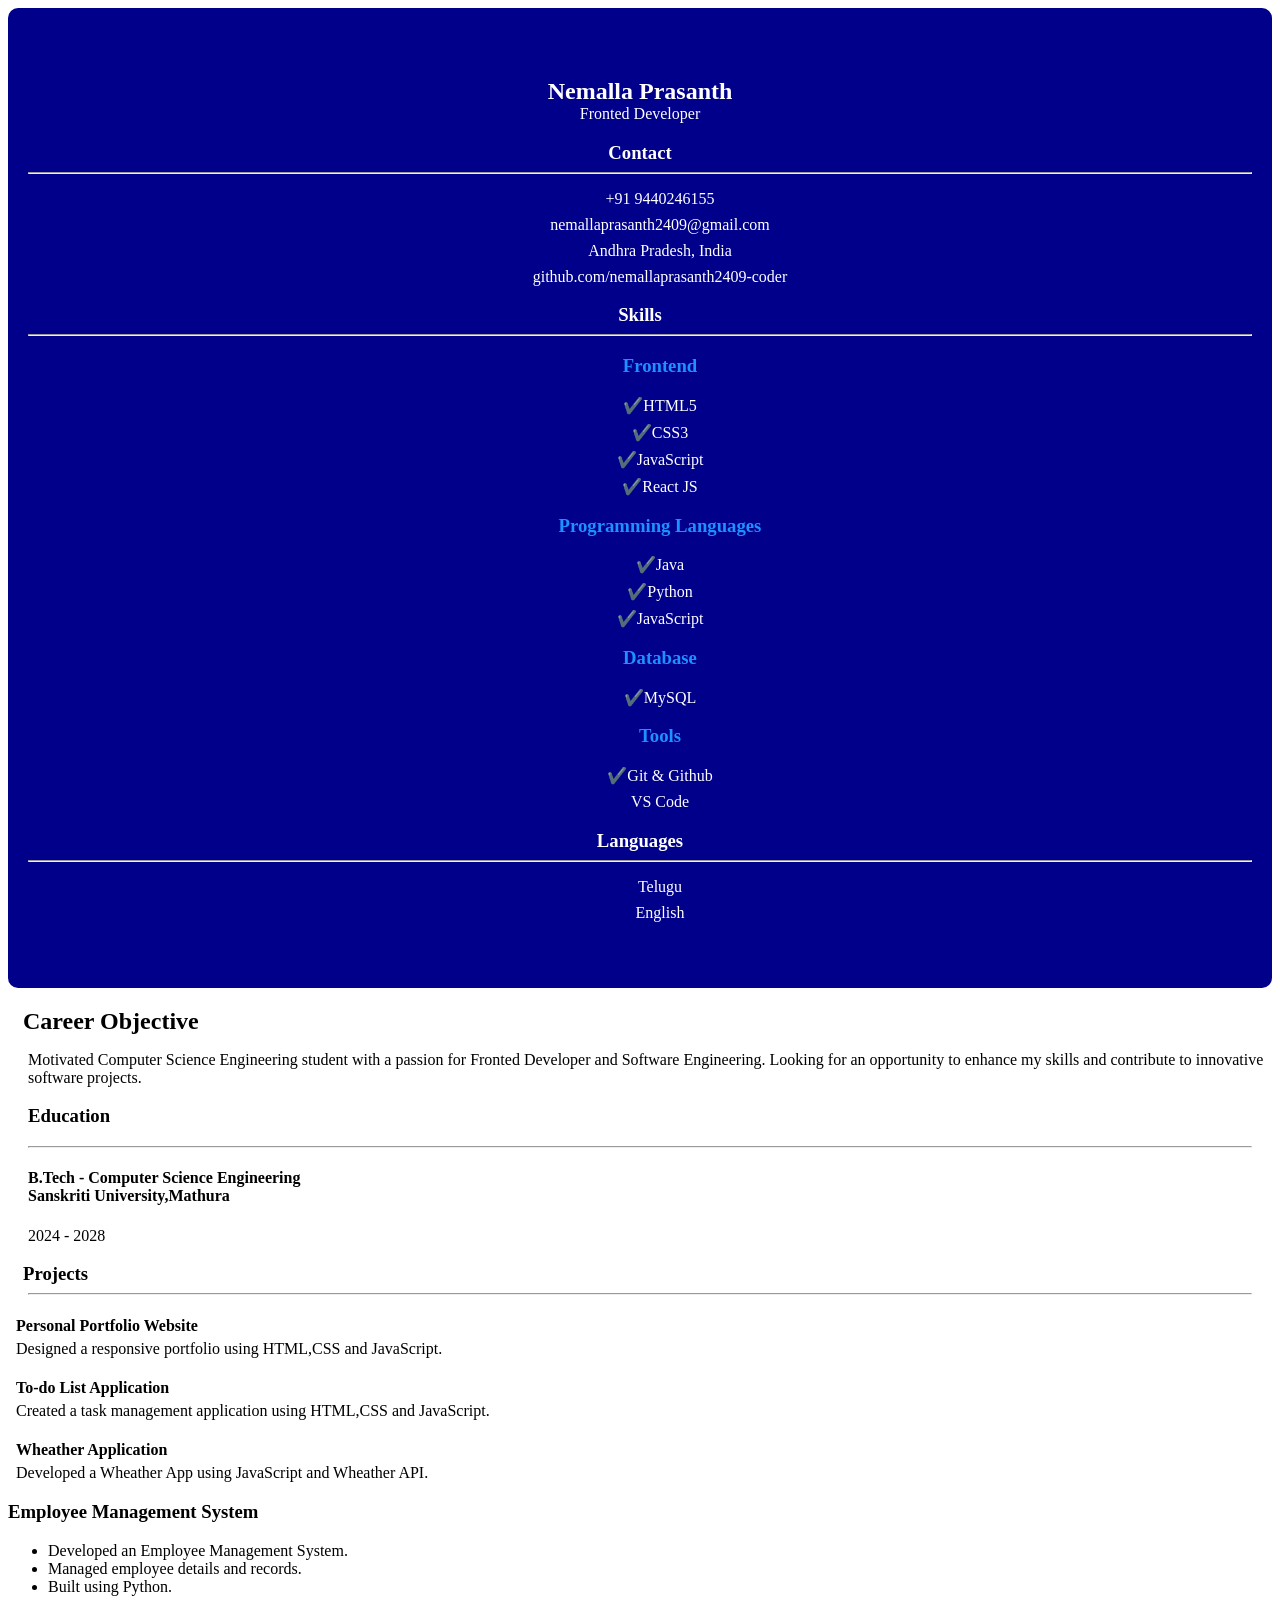
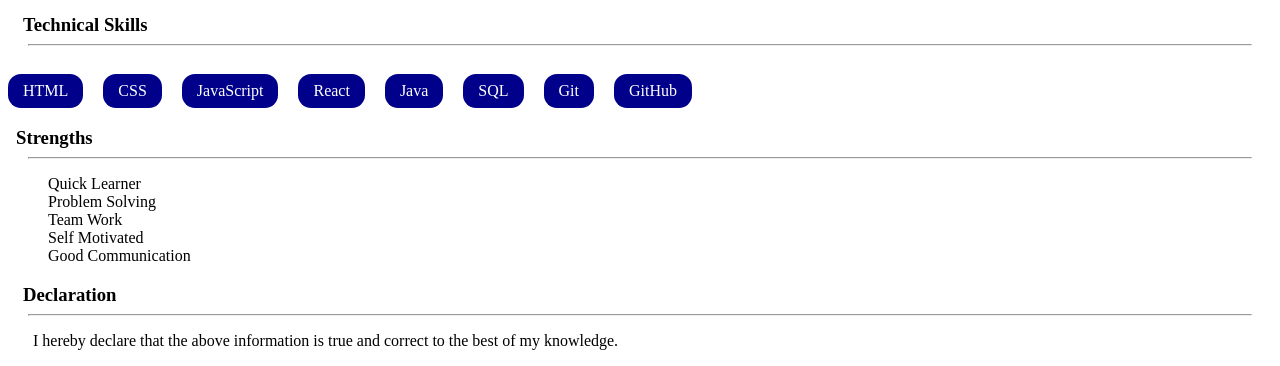
<file: resume.html>
<html>
    <head>
        <title>My Resume</title>
        
    <meta charset="UTF-8">
    <meta name="viewport" content="width=device-width, initial-scale=1.0">
    <title>My Resume</title>

        
    </head>
    <style>
        .body{
           background: darkblue;
           color: white;
           text-align: center;
           border-radius: 10px;
           padding: 50px 0px;
        }
        .f-developer{
            margin-top: 0px;
        }
        .name{
            margin-bottom: 0;
        }
        .contact{
            list-style: none;
            margin-bottom: 8px;
            

        }
        .h-contact{
            margin-bottom: 0;
        }
        .h3-skills{
            list-style: none;
            margin-bottom: 8px;
        }
        .h-skills{
            margin-bottom: 0;

        }
        .h-lang{
            margin-bottom: 0;
        }
        .h3-lang{
            list-style: none;
            margin-bottom: 8px;
        }
        .line{
            margin-left: 20px;
            margin-right: 20px;
        }
        .c-obj{
            margin-bottom: 0;
            margin-left: 15px;
        }
        .heading{
            background: whitesmoke;
        }
        .projects{
            margin-bottom: 5px;
            margin-left: 8px;
        }
        .para{
            margin-top: 0;
            margin-left: 8px;
            
        }
        .t-skills{
            text-align: center ;
            display: flex;
            
            gap:20px;
            flex-wrap: wrap;
        }
        .courses{
            background: darkblue;
            color: white;
            padding: 8px 15px;
            border-radius: 13px;
            margin-top: 20px;
           
            
        }
        .tick{
            list-style: none;
            
        }
        .strength{
            margin-bottom: 5px;
            margin-left: 8px;
        }
        .d-para{
            margin-left: 25px;
        }
        .stack{
            color: dodgerblue;
        }
        .objective{
            margin-left: 20px;
        }

    </style>
    <body>
        <div class="body">
        <div>
        <h2 class="name">Nemalla Prasanth</h2>

        <p class="f-developer">Fronted Developer</p>

        </div>
        <div>
            <h3 class="h-contact">Contact</h3>
            <hr class="line">
            <ul>
                <li class="contact">+91 9440246155</li>
                <li class="contact">nemallaprasanth2409@gmail.com</li>
                <li class="contact">Andhra Pradesh, India</li>
                <li class="contact">github.com/nemallaprasanth2409-coder</li>
            </ul>
        </div>

        <div>
            <h3 class="h-skills">Skills</h3>
            <hr class="line">
            <ul>
                <h3 class="stack">Frontend</h3>
                <li class="h3-skills">✔️HTML5</li>
                <li class="h3-skills">✔️CSS3</li>
                <li class="h3-skills">✔️JavaScript</li>
                <li class="h3-skills">✔️React JS</li>

                <h3 class="stack">Programming Languages</h3>
                <li class="h3-skills">✔️Java</li>
                <li class="h3-skills">✔️Python</li>
                <li class="h3-skills">✔️JavaScript</li>

                <h3 class="stack">Database</h3>
                <li class="h3-skills">✔️MySQL</li>

                
                <h3 class="stack">Tools</h3>

                <li class="h3-skills">✔️Git & Github</li>
                <li class="h3-skills">VS Code</li>

                
                
                
                
            </ul>
        </div>

        <div>
            <h3 class="h-lang">Languages</h3>
            <hr class="line">
            <ul>
                <li class="h3-lang">Telugu</li>
                <li  class="h3-lang">English</li>
            </ul>
        </div>
        </div>
        <div></div>

        <div>
            <h2  class="c-obj">Career Objective</h2>
            <p class="objective">Motivated Computer Science Engineering student
                with a passion for Fronted Developer and Software Engineering.
                Looking for an opportunity to enhance my skills and contribute to 
                innovative software projects.

            </p>
        </div>
        <div>
            <h3 class="objective">Education</h3>
            <hr class="line">
            <p class="c-obj">
                <h4 class="objective">B.Tech - Computer Science Engineering<br>
                Sanskriti University,Mathura</h4>
                <p class="objective">2024 - 2028</p>
            </p>
        </div class="heading">

        <div>
            <h3 class="c-obj">Projects</h3>
            <hr class="line">
            <div>
                <h4 class="projects">Personal Portfolio Website</h4>
                <p class="para">
                    Designed a responsive portfolio using HTML,CSS and JavaScript.

                </p>
            </div>
            <div>
                <h4 class="projects">To-do List Application</h4>
                <p class="para">
                    Created a task management application using HTML,CSS and JavaScript.
                </p>
            </div>
            <h4 class="projects">Wheather Application</h4>

            <div>
                
                <p class="para">
                    Developed a Wheather App using JavaScript and Wheather API.
                </p>
            </div>
            <div class="p-container">
                    <h3 class="rl-p">Employee Management System</h3>
                    <p>
                        <ul>
                            <li>Developed an Employee Management System.</li>
                            <li>Managed employee details and records.</li>
                            <li>Built using Python.</li>
                        </ul>
                    </p>
                </div>


        </div>
        <div>
            <h3 class="c-obj">Technical Skills</h3>
            <hr class="line">
            <div class="t-skills">
                <span class="courses">HTML</span>
                <span class="courses">CSS</span>
                <span class="courses">JavaScript</span>
                <span class="courses">React</span>
                <span class="courses">Java</span>
                <span class="courses">SQL</span>
                <span class="courses">Git</span>
                <span class="courses">GitHub</span>
            </div>
        </div>
        <h3 class="strength">Strengths</h3>
        <hr class="line">

        <div>
            <ul class="tick">
                <li class="str"> Quick Learner</li>
                <li class="str">Problem Solving</li>
                
                <li class="str">Team Work</li>
                <li class="str">Self Motivated</li>
                <li class="str">Good Communication</li>
            </ul>
        </div>

        <h3 class="c-obj">Declaration</h3>
        <hr class="line">
        <div>
            <p class="d-para">
                I hereby declare that the above information
                is true and correct to the best of my knowledge.
            </p>
        </div>
        </div>

    </body>
</html>
</file>
